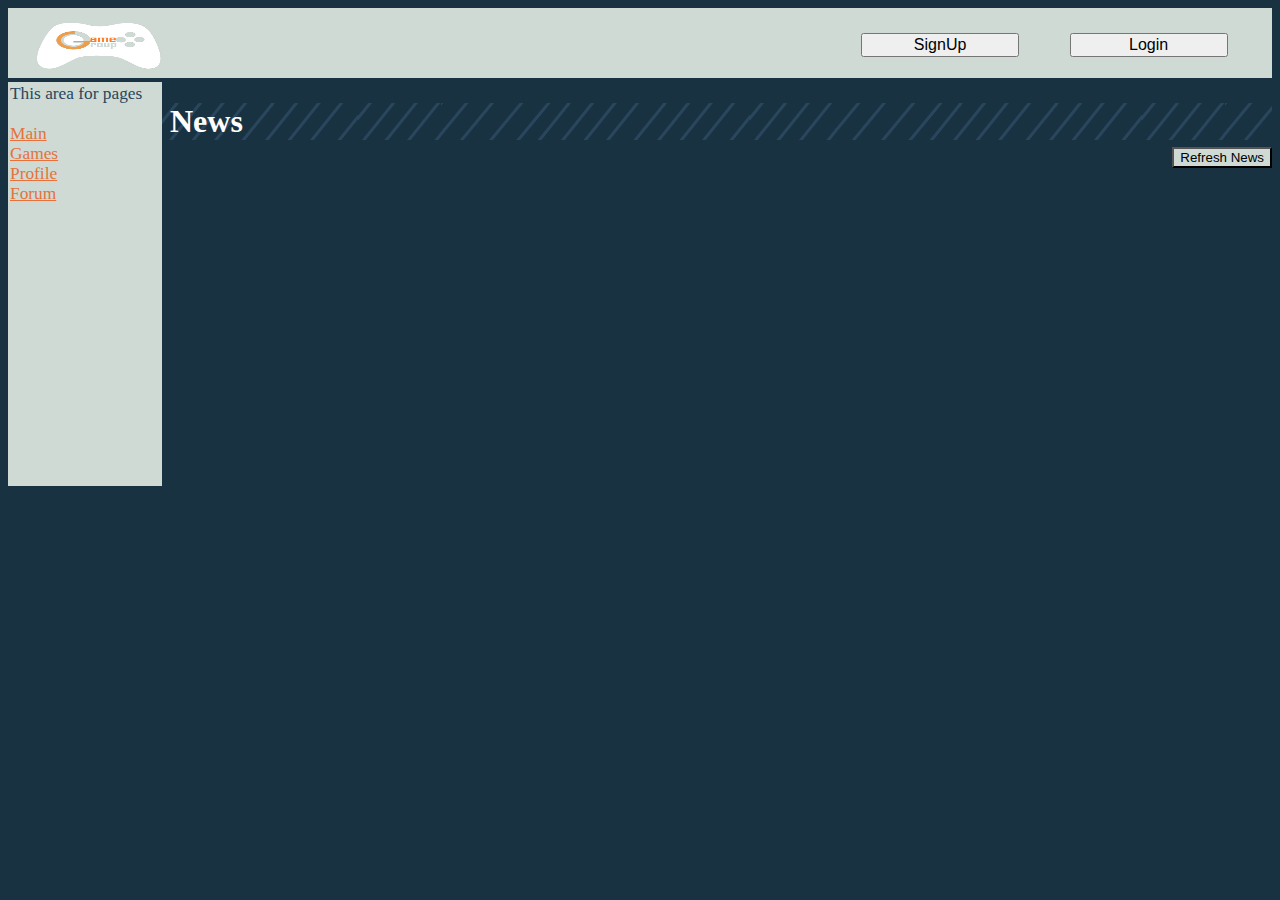
<file: index.html>
<!DOCTYPE html>
<!-- 
Any place I have an empty comment means we need to edit

Please feel free to change the css (or anything really).  I did try to keep the css "dynamic" so when
you re-size the webpage everything isn't overlapping and thrown around
-->


<html lang="en">

<head>
	<title>Game Group - Home</title>
	<!---->
	<meta charset="UTF-8">
	<link href="style.css" type="text/css" rel="stylesheet">
	<link href="" type="image/png" rel="shortcut icon" />
	<link rel="shortcut icon" href="favCon.png" type="image/png" sizes="16x16">
	<script src="https://ajax.googleapis.com/ajax/libs/jquery/3.3.1/jquery.min.js"></script>
</head>
<body onload="callAPI()">
		<script>
		
		function callAPI(){
		
		$(document).ready(function(){
		 
		 $=jQuery.noConflict();
		
			 $.get("http://ec2-52-91-22-53.compute-1.amazonaws.com:5000/steam/news", function (data, textStatus, jqXHR) {
		
				var jsonData = JSON.stringify(data);
				
				//node.innerHTML += ("<div class='feed'>"+ jsonData + "</div>");
			    jsonData = jsonData.replace(/"|}/g, '');
				var arr = jsonData.split("newsBreakPointHere");		
				var node = document.getElementById('news');
				for (var i = 2; i < arr.length; i+=2){
					//alert(i);
					//var url = arr[i+1].substring(arr[i+1].indexOf(":")+1, arr[i+1].length);
					var newsItem = arr[i];//.substring(arr[i].indexOf(":")+1, arr[i].length);
					//node.innerHTML += ("<div class='feedNews'>"+ newsItem + "</div>");
					var title = newsItem.substring(newsItem.indexOf("title")+8, newsItem.indexOf("url")-3);
					var urlToNews =newsItem.substring(newsItem.indexOf("url")+6, newsItem.indexOf("is_ext")-3);
					var desc = (newsItem.substring(newsItem.indexOf("contents")+11, newsItem.indexOf("<img src")));
					if (title.length > 9){
					node.innerHTML += "<div class='feedNews'><h4>"+ title + "</h4><br><br><a href='" + urlToNews + "'>" + 
						urlToNews +"</a><br><br>" +desc+ "</div>";
					}
				}
			 });
		
			});		
		}
		</script>


	<div id="mainBar">



		<div id="mainBarPic">
			<img id="logo" src="images/logo.png" alt="Game Group Logo"/>
		</div>
		<div id="mainBarSearch">
			<!--<input type="text" />-->
		</div>
		
		<form action="signUp.html">
			<input type=submit class="mainBarButtons" value="SignUp" />
		</form>
		<!--Will display "Account" if logged in-->
		
		<form action="login.html">
			<input type=submit class="mainBarButtons" value="Login" />
		</form>
		<!--Will display "Logout" if logged in-->
</div>

		<div id="sidebar">
			This area for pages <br /><br />
			<a href=index.html>Main</a><br />
			<a href=games.html>Games</a><br />
			<a href=profile.html>Profile</a><br />
			<a href=forum.html>Forum</a><br />
		</div>
		<h1 class='innerHeader'>&nbspNews</h1>
		<button id="refresh" onclick="window.location.href=window.location.href">Refresh News</button>
		<div id="mainPageFeed">
			
			<div id="news"> </div>
			
			</div>
</body>

</html>
</file>
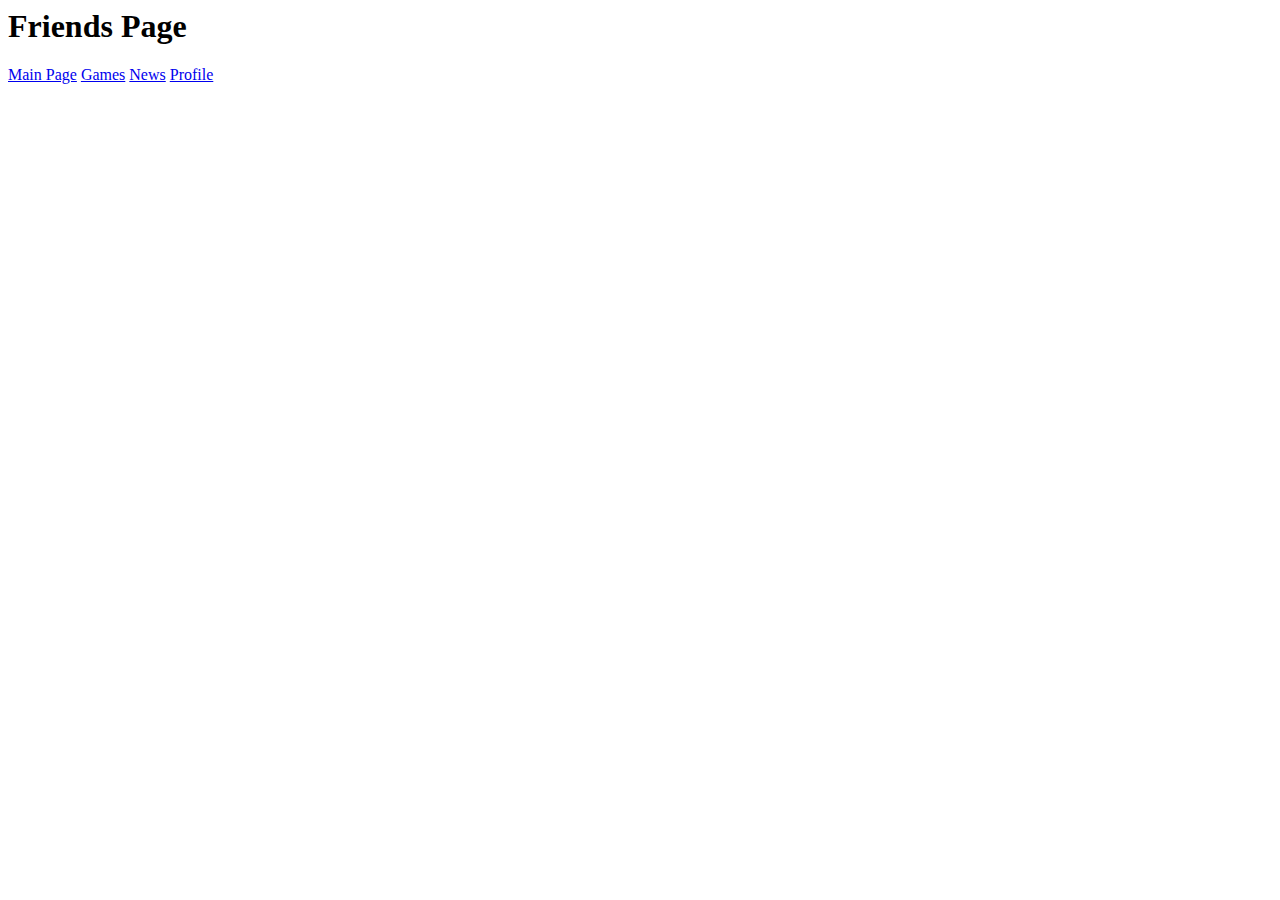
<file: friends.html>
<html lang = "en">
<head>
<meta charset="utf-8">

</head>
<body>
    <h1>Friends Page</h1>
    <a href=main_page.html>Main Page</a>

    <a href=games.html>Games</a>

    <a href=news.html>News</a>

    <a href=profile.html>Profile</a>

</body>
</html>
</file>
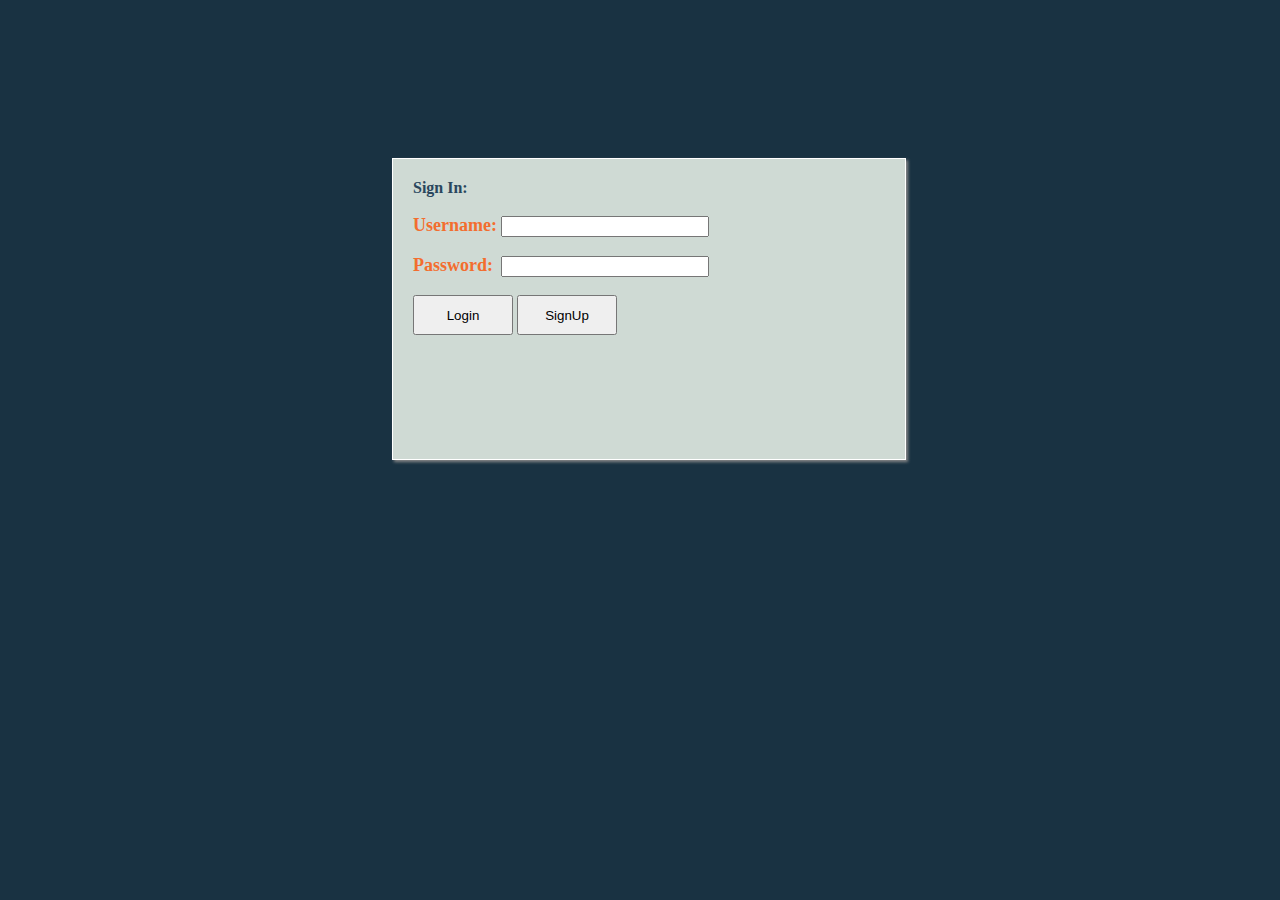
<file: login.html>
<!DOCTYPE html>
<html>

<head>
    <title>Game Group - Login</title>
    <link rel="shortcut icon" type="image/png" href="images/logo.png"/>
    <meta charset="UTF-8">
    <link href="style.css" type="text/css" rel="stylesheet">
    <link href="" type="image/png" rel="shortcut icon" />
    <script type="text/javascript" src=""></script>
</head>

<body>
    <div id="topBar"></div>
    <div id="centerBox">
        <div id="centerBoxContent">
            <span class="bold">Sign In: </span><br><br>
            <form id="loginForm" onsubmit="return check();" action="" method="POST" name="loginName">
                <label>Username:</label> <input type="text" required style="width: 200px;" maxlength="20" name="username"
                    id="username" />
                <br><br>
                <label>Password:</label>&nbsp;&nbsp;<input type="password" required style="width: 200px;" maxlength="20"
                    name="password" id="password" />
                <br><br>
                <input class="inputLoginSignup" type="submit" value="Login" />
                <input class="inputLoginSignup" type="button" value="SignUp" onclick="redirect();" />
            </form>
        </div>
    </div>
</body>

</html>
</file>
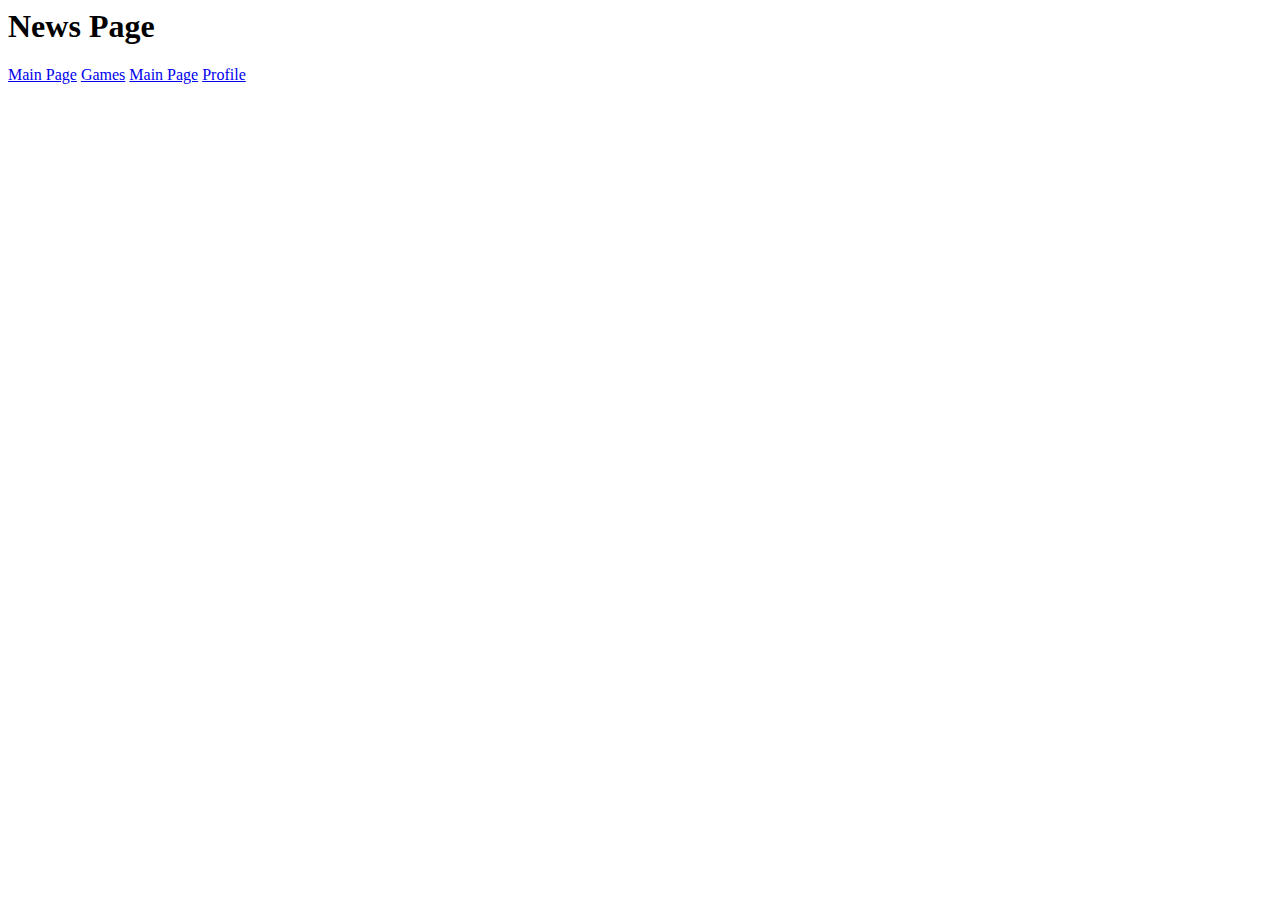
<file: news.html>
<html lang = "en">
<head>
<meta charset="utf-8">

</head>
<body>
    <h1>News Page</h1>
    <a href=main_page.html>Main Page</a>

    <a href=games.html>Games</a>

    <a href=main_page.html>Main Page</a>

    <a href=profile.html>Profile</a>

</body>
</html>
</file>
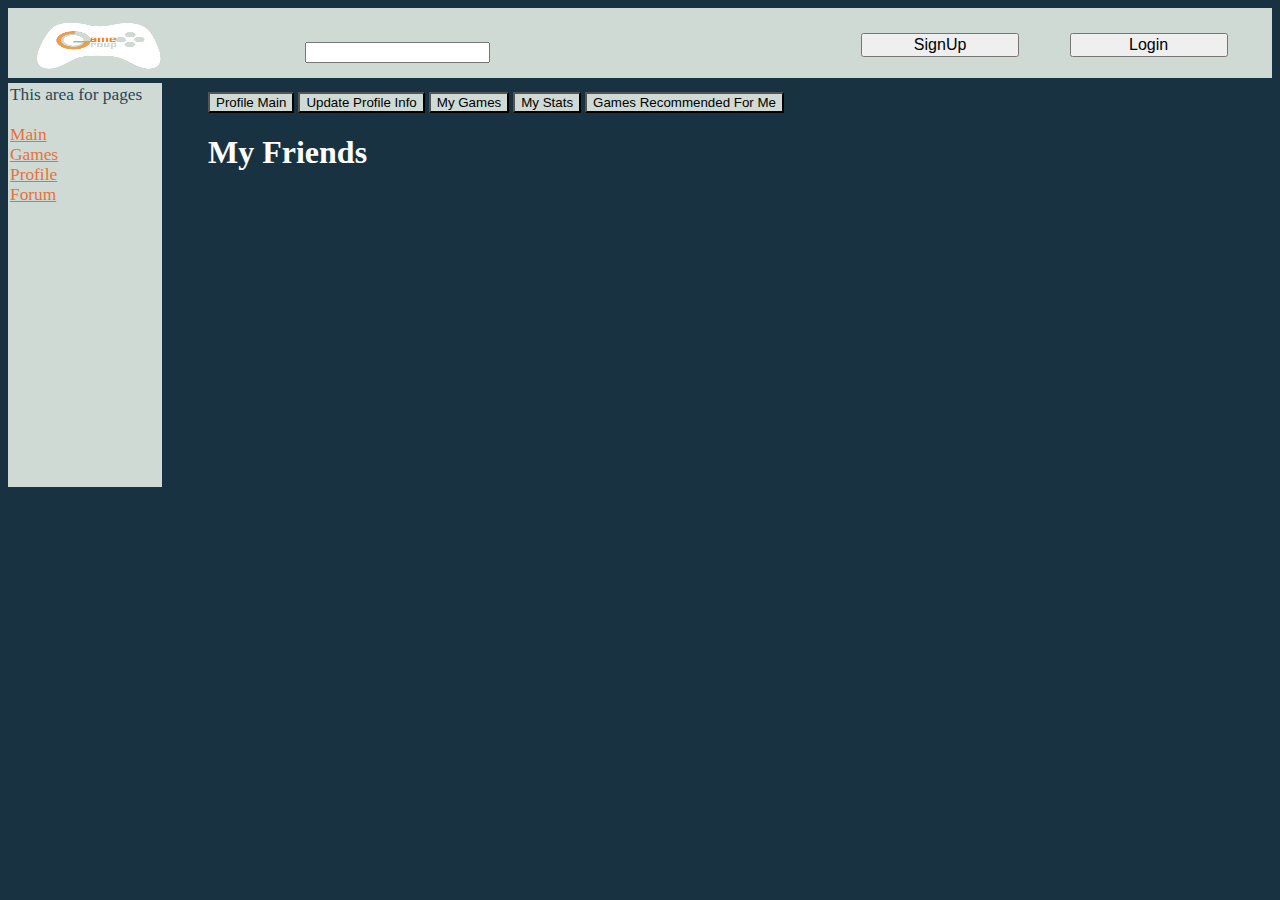
<file: profile_friends.html>
<!DOCTYPE html>
 <head>
        <title>Game Group - Profile Friends</title><!---->
        <meta charset="UTF-8">
		<link href="style.css" type="text/css" rel="stylesheet" >
		<link rel="shortcut icon" href="favCon.png" type="image/png" sizes="16x16">
		<script type="text/javascript" src=""></script><!---->
        <script src="https://ajax.googleapis.com/ajax/libs/jquery/3.3.1/jquery.min.js"></script>
    </head>
<body onload="callAPI()">
<script>

function callAPI(){

$(document).ready(function(){
 
 $=jQuery.noConflict();

	 $.get("http://ec2-52-91-22-53.compute-1.amazonaws.com:4000/steam/friendList", function (data, textStatus, jqXHR) {

		var jsonData = JSON.stringify(data);
		jsonData = jsonData.replace(/"|}/g, '');
		var arr = jsonData.split(",");		
		var node = document.getElementById('friendList');
		for (var i = 0; i < arr.length; i+=2){
			var url = arr[i+1].substring(arr[i+1].indexOf(":")+1, arr[i+1].length);
			var friendName = arr[i].substring(arr[i].indexOf(":")+1, arr[i].length);
	    	node.innerHTML += ("<div class='feed'><a href='" + url + "'>"+ friendName + "</a></div>");
		}
	 });

});		
}
</script>
<div id="mainBar">

		<div id="mainBarPic">
			<img id="logo" src="images/logo.png" alt="Game Group Logo"/>
		</div>
		<div id="mainBarSearch">
			<input type="text" />
		</div>
		
		<form action="signUp.html">
			<input type=submit class="mainBarButtons" value="SignUp" />
		</form>
		<!--Will display "Account" if logged in-->
		
		<form action="login.html">
			<input type=submit class="mainBarButtons" value="Login" />
		</form>
		<!--Will display "Logout" if logged in-->

		<div id="sidebar">
				This area for pages <br /><br />
				<a href=index.html>Main</a><br />
				<a href=games.html>Games</a><br />
				<a href=profile.html>Profile</a><br />
				<a href=forum.html>Forum</a><br />
		</div>
	</div>
	<div id="mainProfile">
        <div id="profileBar">
			<button class="profileButtons" onclick="parent.location='profile.html'">Profile Main</button>
			<button class="profileButtons" onclick="parent.location='profile_updateInfo.html'">Update Profile Info</button>
            <button class="profileButtons" onclick="parent.location='profile_games.html'">My Games</button>
            <button class="profileButtons" onclick="parent.location='profile_stats.html'">My Stats</button>
            <button class="profileButtons" onclick="parent.location='profile_gamesRec.html'">Games Recommended For Me</button>
        </div>
    <h1>My Friends</h1>
    <p></p>
    <div id="profile">
        <div id="friendList">
        
        
        </div>
        
    </div>
	</div>	
</body>
</html>
</file>
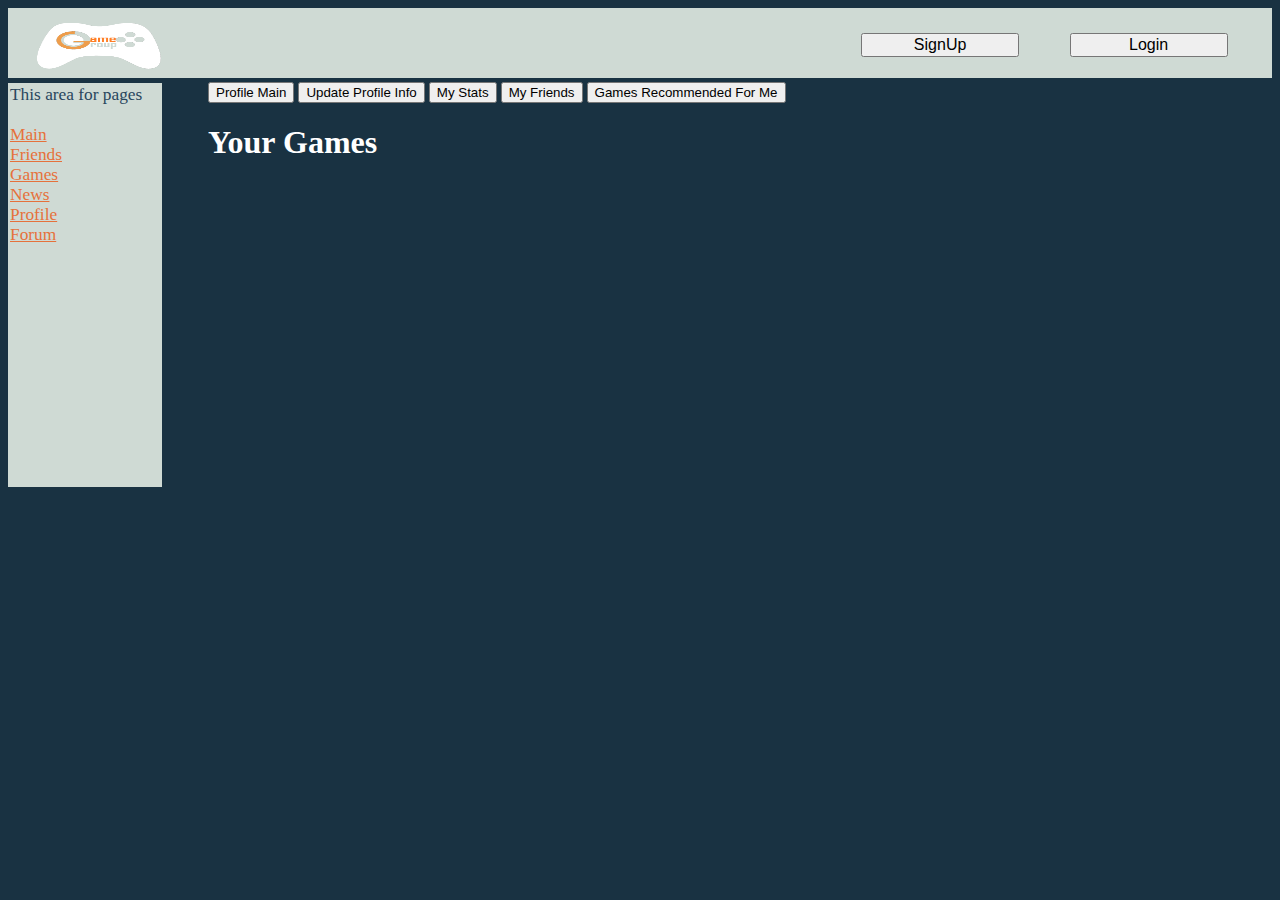
<file: profile_games.html>
<!DOCTYPE html>
 <head>
        <title>Game Group - Profile</title><!---->
        <link rel="shortcut icon" type="image/png" href="images/logo.png"/>
        <meta charset="UTF-8">
		<link href="style.css" type="text/css" rel="stylesheet" >
		<link href="" type="image/png" rel="shortcut icon" /><!---->
		<script type="text/javascript" src=""></script><!---->
		<script src="https://ajax.googleapis.com/ajax/libs/jquery/3.3.1/jquery.min.js"></script>
    </head>
<body onload="callAPI()">
<script>

function callAPI(){

$(document).ready(function(){
 
 $=jQuery.noConflict();

	 $.get("http://ec2-52-91-22-53.compute-1.amazonaws.com:3000/steam/gameList", function (data, textStatus, jqXHR) {

		var jsonData = JSON.stringify(data);
		jsonData = jsonData.replace(/"/g, '');
		var arr = jsonData.split(",");
		alert(arr.length);
		
		var node = document.getElementById('gameList');
		for (var i = 0; i < arr.length; i++){
	    	node.innerHTML += ("<div class='feed'>"+ arr[i]+ "</div>");
		}
	 });

});		
}
	
</script>


<div id="mainBar">

		<div id="mainBarPic">
			<img id="logo" src="images/logo.png" alt="Game Group Logo"/>
		</div>
		<div id="mainBarSearch">
			<!--<input type="text" />-->
		</div>
		
		<form action="signUp.html">
			<input type=submit class="mainBarButtons" value="SignUp" />
		</form>
		<!--Will display "Account" if logged in-->
		
		<form action="login.html">
			<input type=submit class="mainBarButtons" value="Login" />
		</form>
		<!--Will display "Logout" if logged in-->

		<div id="sidebar">
			This area for pages <br /><br />
			<a href=index.html>Main</a><br />
			<a href=friends.html>Friends</a><br />
			<a href=games.html>Games</a><br />
			<a href=news.html>News</a><br />
			<a href=profile.html>Profile</a><br />
			<a href=forum.html>Forum</a><br />
		</div>
	</div>
	<div id="mainProfile">
        <div id="profileBar">
            <button onclick="parent.location='profile.html'">Profile Main</button>
            <button onclick="parent.location='profile_updateInfo.html'">Update Profile Info</button>
            <button>My Stats</button>
            <button onclick="parent.location='profile_friends.html'">My Friends</button>
            <button>Games Recommended For Me</button>
        </div>
    <h1>Your Games</h1>
    <p></p>
    <div id="gameList">
        
        
    </div>
	</div>	
</body>
</html>
</file>
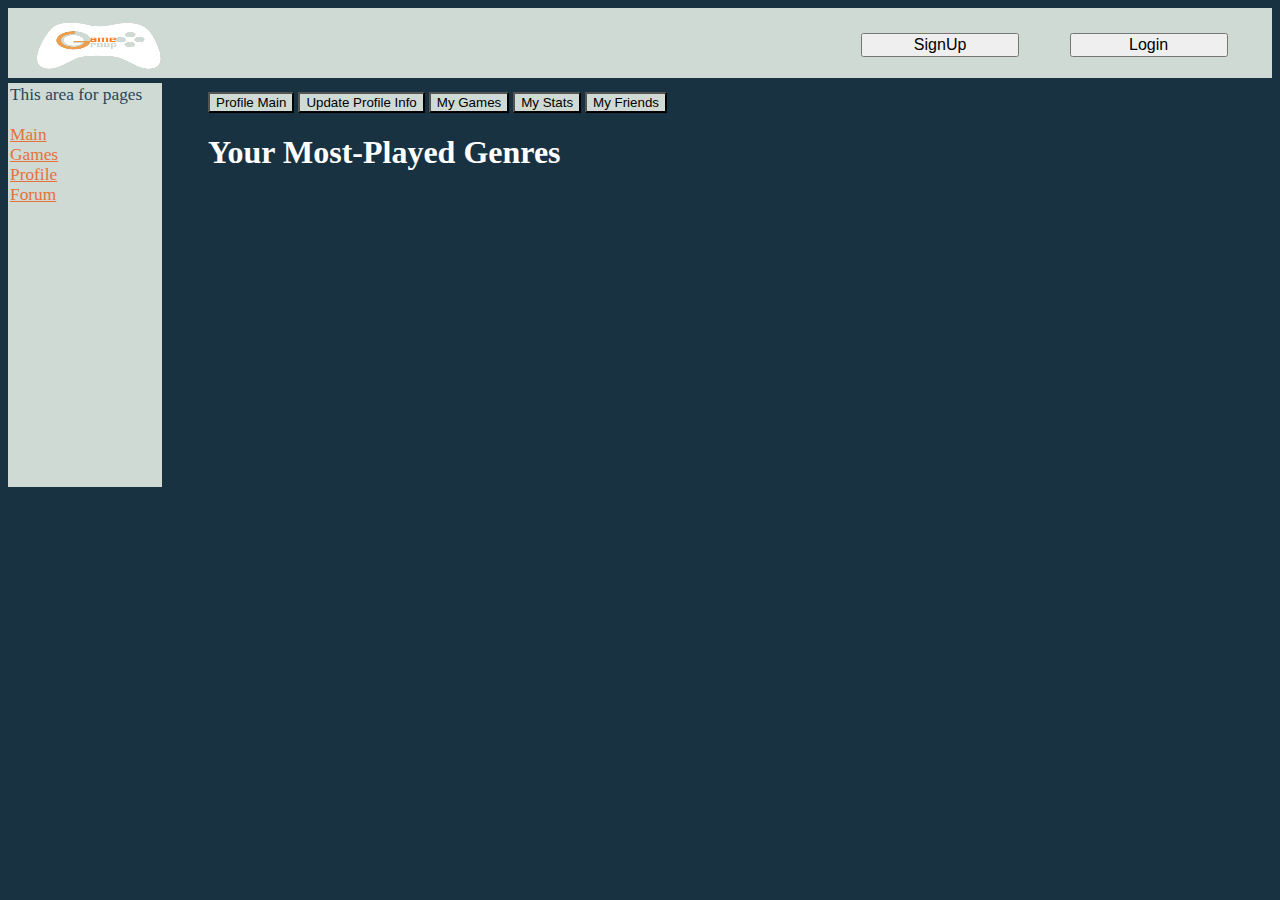
<file: profile_gamesRec.html>
<!DOCTYPE html>
 <head>
        <title>Game Group - Profile Games</title><!---->
        <meta charset="UTF-8">
		<link href="style.css" type="text/css" rel="stylesheet" >
		<link rel="shortcut icon" href="favCon.png" type="image/png" sizes="16x16">
		<script type="text/javascript" src=""></script><!---->
		<script src="https://ajax.googleapis.com/ajax/libs/jquery/3.3.1/jquery.min.js"></script>
    </head>
<body onload="callAPI()">
<script>

function callAPI(){

$(document).ready(function(){
 
 $=jQuery.noConflict();

	 $.get("http://ec2-52-91-22-53.compute-1.amazonaws.com:1000/steam/gameType", function (data, textStatus, jqXHR) {

		var jsonData = JSON.stringify(data);
		//jsonData = jsonData.replace(/"/g, '');
		//var arr = jsonData.split(",");
		//alert(arr.length);
		
		var node = document.getElementById('gameList');
		//for (var i = 0; i < arr.length; i++){
	    	node.innerHTML += ("<div class='feed'>"+ jsonData+ "</div>");
		//}
	 });

});		
}
	
</script>


<div id="mainBar">

		<div id="mainBarPic">
			<img id="logo" src="images/logo.png" alt="Game Group Logo"/>
		</div>
		<div id="mainBarSearch">
			<!--<input type="text" />-->
		</div>
		
		<form action="signUp.html">
			<input type=submit class="mainBarButtons" value="SignUp" />
		</form>
		<!--Will display "Account" if logged in-->
		
		<form action="login.html">
			<input type=submit class="mainBarButtons" value="Login" />
		</form>
		<!--Will display "Logout" if logged in-->

		<div id="sidebar">
				This area for pages <br /><br />
				<a href=index.html>Main</a><br />
				<a href=games.html>Games</a><br />
				<a href=profile.html>Profile</a><br />
				<a href=forum.html>Forum</a><br />
		</div>
	</div>
	<div id="mainProfile">
        <div id="profileBar">
				<button class="profileButtons" onclick="parent.location='profile.html'">Profile Main</button>
				<button class="profileButtons" onclick="parent.location='profile_updateInfo.html'">Update Profile Info</button>
				<button class="profileButtons" onclick="parent.location='profile_games.html'">My Games</button>
				<button class="profileButtons" onclick="parent.location='profile_stats.html'">My Stats</button>
				<button class="profileButtons" onclick="parent.location='profile_friends.html'">My Friends</button>
        </div>
    <h1>Your Most-Played Genres</h1>
    <p></p>
    <div id="gameList">
        
        
    </div>
	</div>	
</body>
</html>
</file>
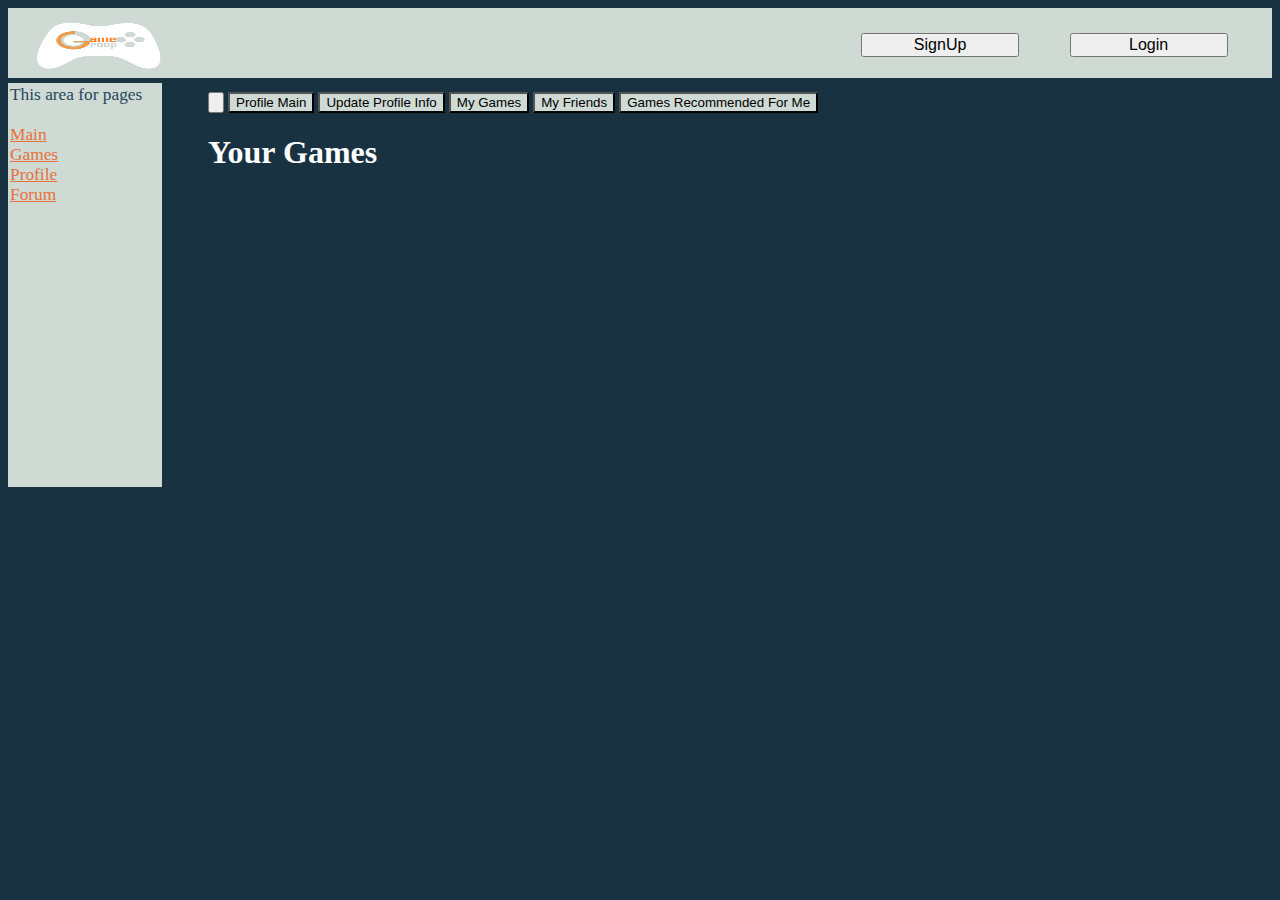
<file: profile_stats.html>
<!DOCTYPE html>
 <head>
        <title>Game Group - Profile Games</title><!---->
        <meta charset="UTF-8">
		<link href="style.css" type="text/css" rel="stylesheet" >
		<link rel="shortcut icon" href="favCon.png" type="image/png" sizes="16x16">
		<script type="text/javascript" src="steam_api3.js"></script><!---->
		<script src="https://ajax.googleapis.com/ajax/libs/jquery/3.3.1/jquery.min.js"></script>
    </head>
<body onload="callAPI()">
<script>

function callAPI(){

$(document).ready(function(){
 
 $=jQuery.noConflict();

	 $.get("http://ec2-52-91-22-53.compute-1.amazonaws.com:6000/steam/a", function (data, textStatus, jqXHR) {

		var jsonData = JSON.stringify(data);
		jsonData = jsonData.replace(/"/g, '');
		//var arr = jsonData.split(",");
		//alert(arr.length);
		
		var node = document.getElementById('gameList');
		//for (var i = 0; i < arr.length; i++){
	    	node.innerHTML += ("<div class='feed'>"+ jsonData + "</div>");
		//}
	 });

});		
}
	
</script>


<div id="mainBar">

		<div id="mainBarPic">
			<img id="logo" src="images/logo.png" alt="Game Group Logo"/>
		</div>
		<div id="mainBarSearch">
			<!--<input type="text" />-->
		</div>
		
		<form action="signUp.html">
			<input type=submit class="mainBarButtons" value="SignUp" />
		</form>
		<!--Will display "Account" if logged in-->
		
		<form action="login.html">
			<input type=submit class="mainBarButtons" value="Login" />
		</form>
		<!--Will display "Logout" if logged in-->

		<div id="sidebar">
                This area for pages <br /><br />
                <a href=index.html>Main</a><br />
                <a href=games.html>Games</a><br />
                <a href=profile.html>Profile</a><br />
                <a href=forum.html>Forum</a><br />
		</div>
	</div>
	<div id="mainProfile">
        <div id="profileBar">
                <input id="foo "runat="http://ec2-52-91-22-53.compute-1.amazonaws.com" type="button" onserverclick="getAchievements(214340)" />

				<button class="profileButtons" onclick="parent.location='profile.html'">Profile Main</button>
				<button class="profileButtons" onclick="parent.location='profile_updateInfo.html'">Update Profile Info</button>
				<button class="profileButtons" onclick="parent.location='profile_games.html'">My Games</button>
				<button class="profileButtons" onclick="parent.location='profile_friends.html'">My Friends</button>
				<button class="profileButtons" onclick="parent.location='profile_gamesRec.html'">Games Recommended For Me</button>
        </div>
    <h1>Your Games</h1>
    <p></p>
    <div id="gameList">
        
        
    </div>
	</div>	
</body>
</html>
</file>
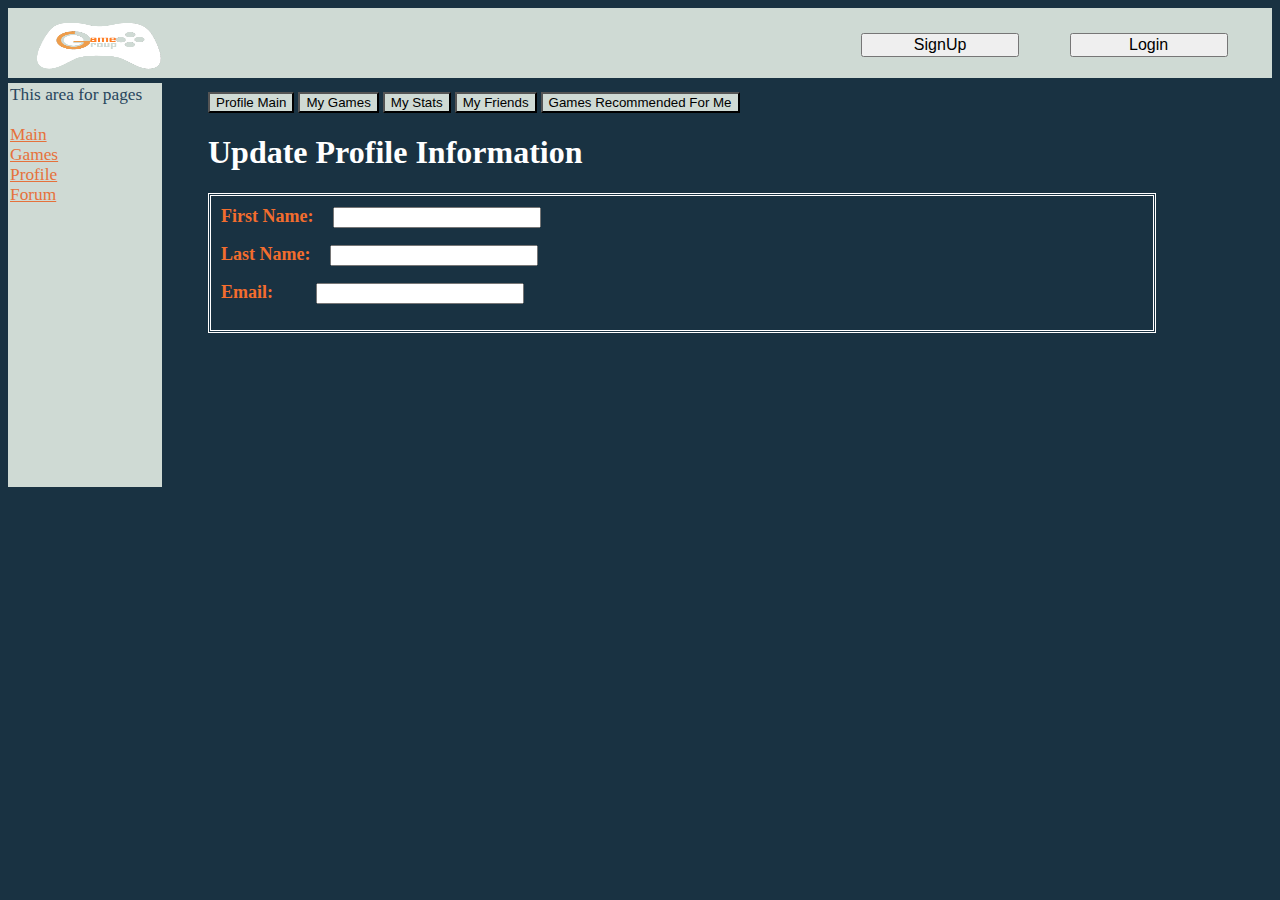
<file: profile_updateInfo.html>
<!DOCTYPE html>
 <head>
        <title>Game Group - Profile Update</title><!---->
        <meta charset="UTF-8">
		<link href="style.css" type="text/css" rel="stylesheet" >
		<link rel="shortcut icon" href="favCon.png" type="image/png" sizes="16x16">
		<script type="text/javascript" src=""></script><!---->
		<script src="https://ajax.googleapis.com/ajax/libs/jquery/3.3.1/jquery.min.js"></script>
    </head>
<body>
<div id="mainBar">

		<div id="mainBarPic">
			<img id="logo" src="images/logo.png" alt="Game Group Logo"/>
		</div>
		<div id="mainBarSearch">
			<!--<input type="text" />-->
		</div>
		
		<form action="signUp.html">
			<input type=submit class="mainBarButtons" value="SignUp" />
		</form>
		<!--Will display "Account" if logged in-->
		
		<form action="login.html">
			<input type=submit class="mainBarButtons" value="Login" />
		</form>
		<!--Will display "Logout" if logged in-->

		<div id="sidebar">
				This area for pages <br /><br />
				<a href=index.html>Main</a><br />
				<a href=games.html>Games</a><br />
				<a href=profile.html>Profile</a><br />
				<a href=forum.html>Forum</a><br />
		</div>
	</div>
	<div id="mainProfile">
        <div id="profileBar">
            <button class="profileButtons" onclick="parent.location='profile.html'">Profile Main</button>
            <button class="profileButtons" onclick="parent.location='profile_games.html'">My Games</button>
            <button class="profileButtons" onclick="parent.location='profile_stats.html'">My Stats</button>
            <button class="profileButtons" onclick="parent.location='profile_friends.html'">My Friends</button>
            <button class="profileButtons" onclick="parent.location='profile_gamesRec.html'">Games Recommended For Me</button>
        </div>
    <h1>Update Profile Information</h1>
    <p></p>
    <div id="profile">

			<form id="updateInfoP" onsubmit="" action="" method="POST" name="updateInfoP"> <!---->
				<label>First Name:</label>&nbsp;&nbsp;&nbsp;&nbsp;&nbsp; <input type="text" style="width: 200px;" maxlength="20" pattern="([A-Za-z0-9]+)" title="Only use letters and numbers" required name="fName" id="fName"/> <br><br>  
				<label>Last Name:</label>&nbsp;&nbsp;&nbsp;&nbsp;&nbsp; <input type="text" style="width: 200px;" maxlength="20" pattern="([A-Za-z0-9]+)" title="Only use letters and numbers" required name="lName" id="lName"/> <br><br>  
				<label>Email:</label>&nbsp;&nbsp;&nbsp;&nbsp;&nbsp;&nbsp;&nbsp;&nbsp;&nbsp;&nbsp;&nbsp;&nbsp; <input type="email" style="width: 200px;" maxlength="40" required name="email" id="email"/> <br><br>  
			</form>
        
        
    </div>
	</div>	
</body>
</html>
</file>
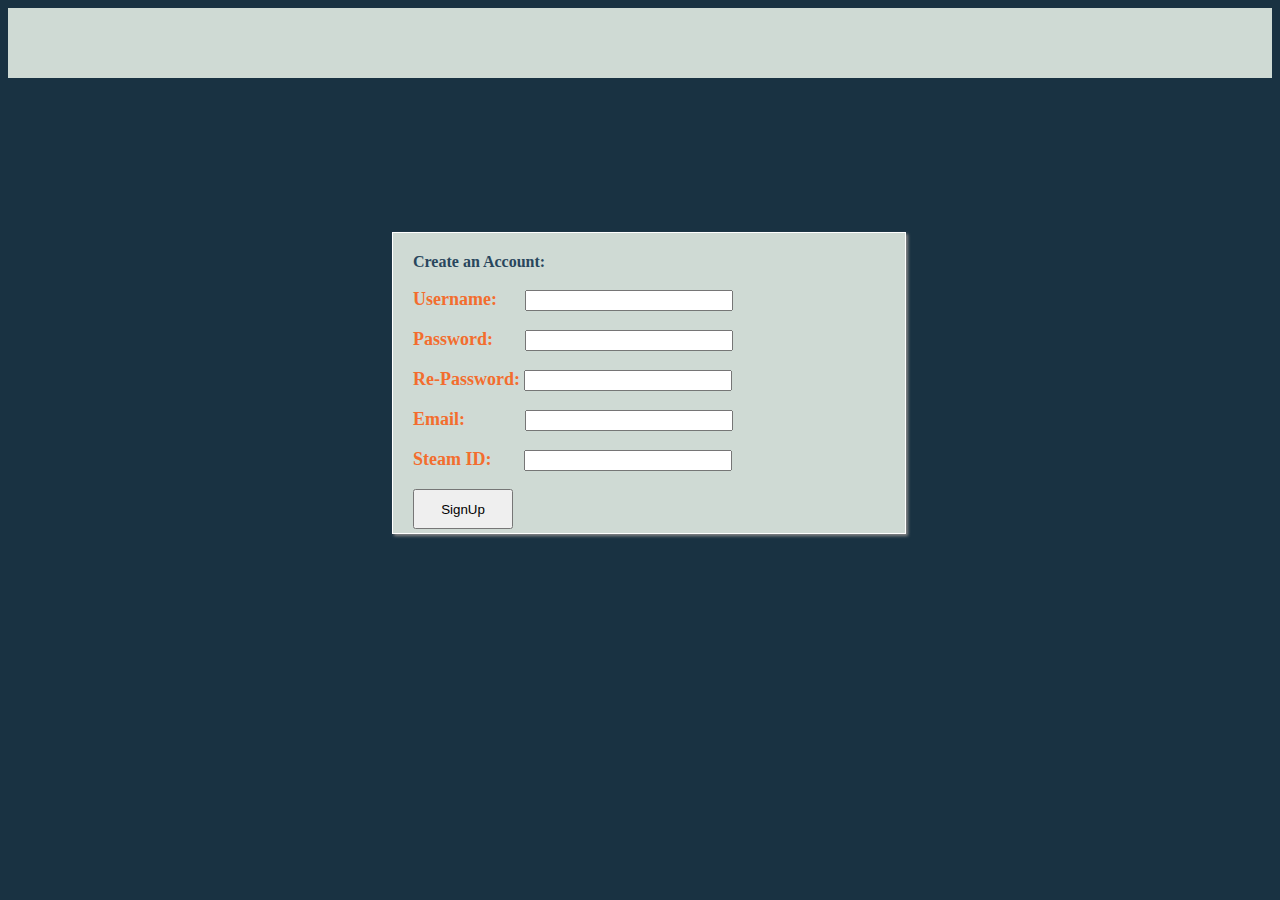
<file: signup.html>
<!DOCTYPE html>
<html>
    <head>
        <title>Game Group - Signup</title><!---->
        <link rel="shortcut icon" type="image/png" href="images/logo.png"/>
        <meta charset="UTF-8">
		<link href="style.css" type="text/css" rel="stylesheet" >
		<link href="" type="image/png" rel="shortcut icon" /><!---->
		<script type="text/javascript" src="external.js"></script>
    </head>
<body>
        <?php include("logo.php"); ?>
        <div id="mainBar"></div>
        <div id="centerBox"> 
            <div id="centerBoxContent">
                <span class="bold">Create an Account: </span><br><br>
                <form id="signUpForm" onsubmit="" action="" method="POST" name="signUpName"> <!---->

				<!-- We can try to make this look nicer with all those spaces I used to quickly format everything-->
				
                <label>Username:</label>&nbsp;&nbsp;&nbsp;&nbsp;&nbsp;&nbsp; <input type="text" style="width: 200px;" maxlength="20" pattern="([A-Za-z0-9]+)" title="Only use letters and numbers" required name="username" id="username"/> <br><br>  
                <label>Password:</label>&nbsp;&nbsp;&nbsp;&nbsp;&nbsp;&nbsp;&nbsp;&nbsp;<input type="password" style="width: 200px;" maxlength="20" pattern="([A-Za-z0-9]+)" title="Only use letters and numbers" required name="password" id="password"/> <br><br>
                <label>Re-Password:</label>  <input type="password" style="width: 200px;" maxlength="20" pattern="([A-Za-z0-9]+)" title="Only use letters and numbers" required name="rePassword" id="rePassword"/> <br><br>
                <label>Email:</label>&nbsp;&nbsp;&nbsp;&nbsp;&nbsp;&nbsp;&nbsp;&nbsp;&nbsp;&nbsp;&nbsp;&nbsp;&nbsp;&nbsp; <input type="email" style="width: 200px;" maxlength="40" required name="email" id="email"/> <br><br>  
                <label>Steam ID:</label>&nbsp;&nbsp;&nbsp;&nbsp;&nbsp;&nbsp;&nbsp; <input type="email" style="width: 200px;" maxlength="40" required name="email" id="email"/> <br><br>
                <!-- only allow for numbers and letters in both fields-->
               
                <input class="inputLoginSignup" type="submit" value="SignUp"/>
                </form>
            </div>
        </div>
    </body>
</html>
</file>
<file: style.css>
body{

    background-color: #193242;
    color: #29465d;
	min-width:900px;
}

h1 {
	color: #FFFFFF;
}

h3 {
	color: #FFFFFF;
    margin-left: 250px;
}

label {
    color: #F36D2E;
    font-size: 18px;
    font-weight: bold;
}

table {
    border-collapse: collapse;
    width: 20%;
}

table, td {
    border-style: solid;
    border-color: #888888;
    border-radius: 8px;
	color: #FFFFFF;
}

a:link, a:visited {
    color: rgb(230, 113, 59);    
}

a:hover {
    color: dodgerblue;
    text-decoration: underline;
}

a.itemTitleLink {
    color: #008080;
    font-size: 17pt;
}

a.review {
    color: #008080;
}

#refresh{
    margin-top:57px;
    background-color: #cfdad4;
    float:right;
}

#logo {
 width:130px;
height:50px; 
display:inline;
}

#mainBar{
    white-space: nowrap; 
    display: inline-block;
    height: 70px;
    width: 100%;
    background-color: #cfdad4; 
}

#makeWhiteText{
	color: #FFFFFF;
}

#sidebar {
    padding: 2px;
    clear: both;
    width: 20%;
    height: 400px;
    float: left;
    font-size: 13pt;
    background-color: #cfdad4;
    margin-bottom: 0;
    position: relative; 
    border-style: none;
	min-width:150px;
	max-width:150px;
}

.iFrameClass{
    height: 400px;
    width: 95%;
}

#mainBarPic{
    float:left;
    position:relative;
    display: inline-block;
    margin-top: 10pt;
    margin-left: 2%;
    margin-right: 2%;
    width: 17.5%;
    height: 50%;
}

#mainBarSearch{
    float:left;
    position:relative;
    display: inline-block;
    margin-top: 10pt;
    padding-bottom:20pt;
    margin-left: 2%;
    margin-right: 2%;
    width: 40%;
    height: 50%;
    color:#F36D2E;
    font-size: 30pt;
    font-family: "Arial Black", Gadget, sans-serif;
}

.mainBarButtons{
    float: left;
    position: relative;
    text-align: center;
    font-size: 12pt;
    display: inline-block;
	/*background: #ebebeb;* can't get this working*/
    margin-top: 19pt;
    margin-left: 2%;
    margin-right: 2%;
    width: 12.5%;
    height: 50%;
}

#mainPageFeed{
    margin-left:200px;
    overflow: auto;
    margin-top: 80px;
    left: 23%;
    width: 75%;
}

#mainProfile{
   margin-left:200px;
   overflow: auto;
   left: 23%;
   width: 75%;
   clear: both;
   overflow:hidden;
}

.feed{
   color: #FFFFFF;
   height: 70px;
   width: 97%;
   padding: 5px;
   margin-bottom:10px;
   background-color: #29465d;
   border-style: solid;
   border-color: #888888;
}

.feedNews{
    color: #FFFFFF;
    width: 97%;
    padding: 5px;
    margin-bottom:10px;
    background-color: #29465d;
    border-style: solid;
    border-color: #888888;
 }

 .innerHeader{
    background-image: url("images/banner.png") ;
    background-repeat: repeat-x;
    margin-bottom: -50px;
    margin-left: 50px;
 }

#centerBox {
    position: absolute;
    overflow: auto;
    border-style: solid;
    border-color: #FFFFFF;
    background-color: #cfdad4;
    border-width: 1px;
    box-shadow: 2px 2px 3px #888888;
    margin-top: 150px;
    margin-left: 30%;
    margin-right: 30%;
    height: 300px;
    width: 40%;
}

#updateInfoP{
    color: #FFFFFF;
    border-color: #FFFFFF;
    border-style: double;
    padding: 10px;
    font-size: 10pt;
}

.important{
    font-size: 14pt;
    text-decoration: underline;
}

.profileButtons{
    margin-top:10px;
    background-color: #cfdad4;
}

#centerBoxContent {
    margin: 20px;
}

.bold {
    font-weight: bold;
}

.inputLoginSignup{
   height: 40px;
   width: 100px;
}

#profile{
   width:100%;
   display:inline-block;
   min-width:600px;
}

#profilePic {
   border-radius: 15px;
   border-color:white;
   height: 200px;
   width: 200px;
   display:inline;
   overflow:hidden;
   white-space: nowrap;
}

.profileInfo {
    color: #FFFFFF;
    border-style: solid;
    border-color: #888888;
    border-radius: 8px;
    display: inline;
    height: 200px;
    padding: 5px;
    width: 60%;
    float: right;
    overflow:hidden;
    white-space: nowrap;
}

.profileBio {
    display:block;
    border-style: solid;
    border-color: #888888;
    border-radius: 8px;
    margin-top: 100px;
    padding: 10px;
    width: 97%; 
    height: 80px;
    color: #FFFFFF;
    overflow:hidden;
}

.gameList {
    margin-top: 20px;
	color: #FFFFFF;
}
</file>
